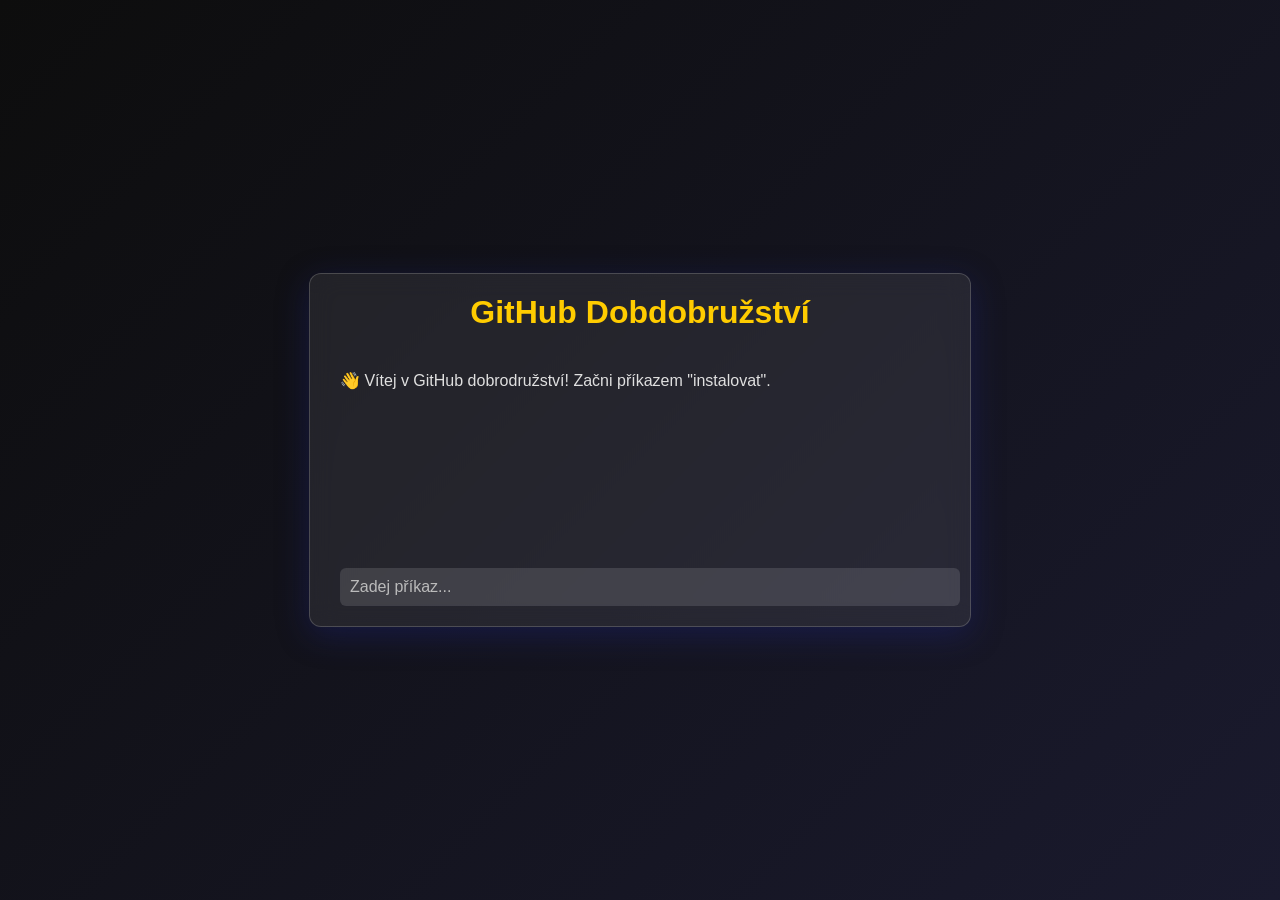
<file: index.html>
<!DOCTYPE html>
<html lang="cs">
<head>
    <meta charset="UTF-8">
    <meta name="viewport" content="width=device-width, initial-scale=1.0">
    <title>GitHub Dobrodružství</title>
    <link rel="stylesheet" href="style.css">
</head>
<body>
    <div id="game-container">
        <h1>GitHub Dobdobružství</h1>
        <div id="output"></div>
        <input type="text" id="input" placeholder="Zadej příkaz..." autocomplete="off" />
    </div>
    <script src="script.js"></script>
</body>
</html>
</file>
<file: style.css>
/* style.css - Dark glassmorphism theme for GitHub adventure */

body {
  margin: 0;
  padding: 0;
  font-family: 'Inter', sans-serif;
  background: linear-gradient(135deg, #0d0d0d, #1a1a2e);
  color: #e0e0e0;
  height: 100vh;
  display: flex;
  justify-content: center;
  align-items: center;
}

#game-container {
  background: rgba(255, 255, 255, 0.08);
  border-radius: 12px;
  padding: 20px 30px;
  width: 90%;
  max-width: 600px;
  box-shadow: 0 8px 32px 0 rgba(31, 38, 135, 0.37);
  backdrop-filter: blur(12px);
  -webkit-backdrop-filter: blur(12px);
  border: 1px solid rgba(255, 255, 255, 0.18);
}

h1 {
  text-align: center;
  margin-top: 0;
  font-size: 2rem;
  color: #ffcc00;
}

#output {
  min-height: 200px;
  margin-bottom: 15px;
  overflow-y: auto;
  line-height: 1.5;
}

#input {
  width: 100%;
  padding: 10px;
  border: none;
  border-radius: 6px;
  background: rgba(255, 255, 255, 0.12);
  color: #e0e0e0;
  font-size: 1rem;
  outline: none;
  transition: background 0.3s ease;
}

#input::placeholder {
  color: #bbbbbb;
}

#input:focus {
  background: rgba(255, 255, 255, 0.2);
}

/* Hover effect for any future buttons */
button {
  background: #ff6600;
  color: #fff;
  border: none;
  padding: 8px 16px;
  border-radius: 4px;
  cursor: pointer;
  transition: transform 0.2s;
}

button:hover {
  transform: scale(1.05);
}
</file>
